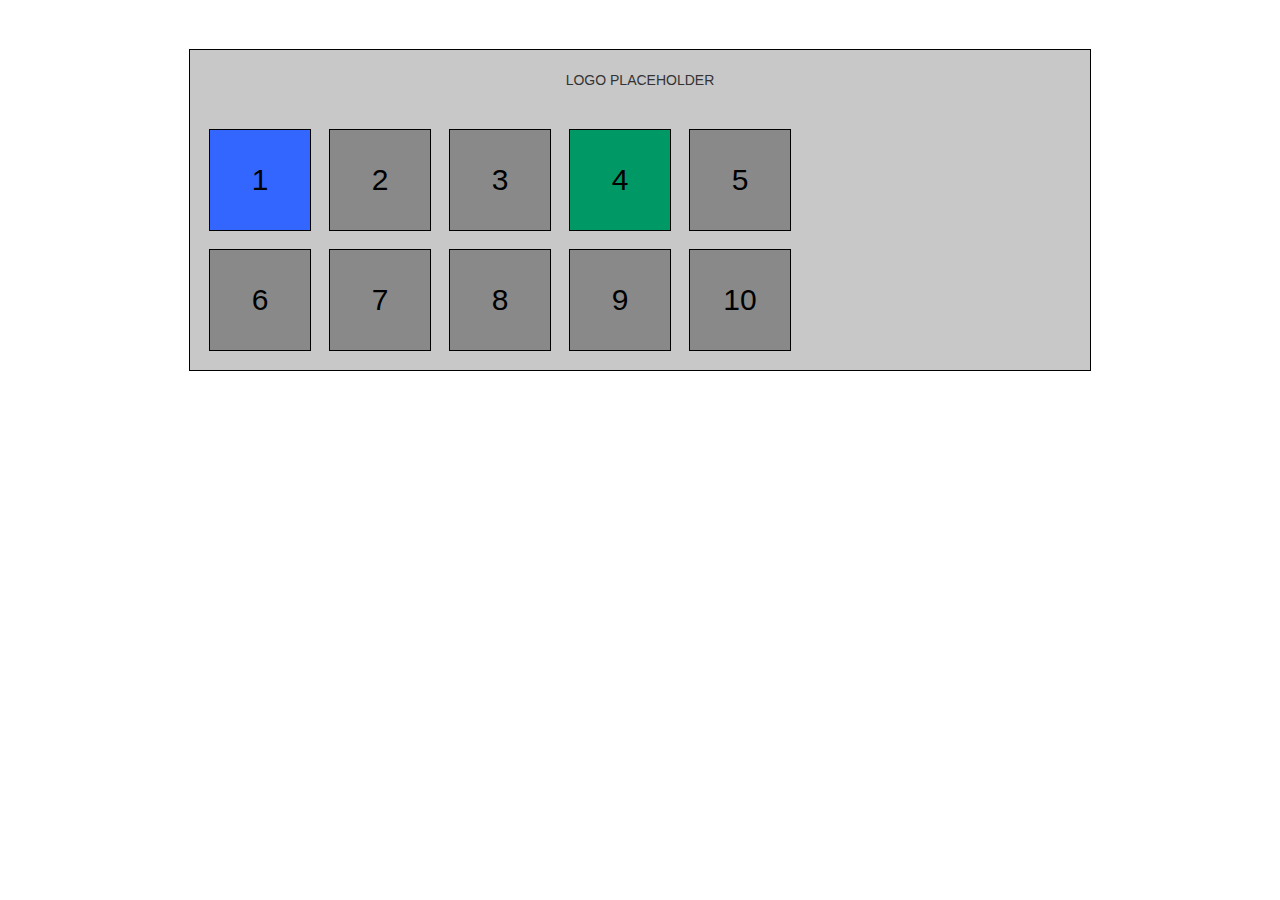
<file: tables.html>
﻿<!DOCTYPE html>
<html>
<head>
    <link href="css/kitchen-style.css" rel="stylesheet" />
    <link href="css/bootstrap-theme.css" rel="stylesheet" />
    <link href="css/bootstrap.min.css" rel="stylesheet" />
    <script src="js/jquery-1.11.3.min.js"></script>
    <script src="js/bootstrap.min.js"></script>
    <script src="js/table.js"></script>
    <title>Tables</title>
    <meta charset="utf-8" />
</head>
<body>
    <div id="container" class="outline">
        <div class="logo">
            <span>LOGO PLACEHOLDER</span>
        </div>
        <div class="tables-container">
            <div class="resto-tables">

            </div>
        </div>

        <!-- Modal -->
        <div class="modal fade" id="order-placed-modal" tabindex="-1" role="dialog" aria-labelledby="myModalLabel">
            <div class="modal-dialog" role="document">
                <div class="modal-content">
                    <div class="modal-header">
                        <button type="button" class="close" data-dismiss="modal" aria-label="Close"><span aria-hidden="true">&times;</span></button>
                        <h4 class="modal-title" id="myModalLabel">Orders</h4>
                    </div>
                    <div class="modal-body">
                        <ul class="orders-list list-group"></ul>
                    </div>
                    <div class="modal-footer">
                        <button type="button" class="btn btn-default" data-dismiss="modal">Back</button>
                        <button type="button" id="modal-save" class="btn btn-primary">Complete</button>
                    </div>
                </div>
            </div>
        </div>


    </div>
</body>
</html>
</file>
<file: css/kitchen-style.css>
/* @override 
  http://planetoftheweb.com/_/css/styles.css */

@import url("http://fonts.googleapis.com/css?family=Bree+Serif|Merriweather:400,300,700,900|Droid+Sans:400,700");

/* Reset Styles */

html, body, div, span, applet, object, iframe,
h1, h2, h3, h4, h5, h6, p, blockquote, pre,
a, abbr, acronym, address, big, cite, code,
del, dfn, em, img, ins, kbd, q, s, samp,
small, strike, strong, sub, sup, tt, var,
b, u, i, center,
dl, dt, dd, ol, ul, li,
fieldset, form, label, legend,
table, caption, tbody, tfoot, thead, tr, th, td,
article, aside, canvas, details, embed,
figure, figcaption, footer, header, hgroup,
menu, nav, output, ruby, section, summary,
time, mark, audio, video {
    margin: 0;
    padding: 0;
    border: 0;
    font: inherit;
    font-size: 100%;
    vertical-align: baseline;
}

#container {
    max-width: 900px;

    margin: auto;
    margin-top:50px;
    background-color: #c8c8c8;
}

.outline {
    outline: 1px solid #000000;
}

.logo {
    padding: 20px;
    text-align: center;
}

/*--------------------------------Table-CSS------------------------------------*/
.tables-container {
}

.resto-tables {
    padding: 20px;
    display: table-cell;
    position:relative;
    
}

    .resto-tables .breaker {
        padding-top: 20px;
    }

        .resto-tables .breaker:last-child {
            padding-top: 0;
        }

.resto-table {
    width: 100px;
    height: 100px;
    display: inline-block;
    background-color: #898989;
    color: #000000;
}

    .resto-table.order-placed {
        background-color: #009966;
        cursor: pointer;
    }

    .resto-table.service-reqd {
        background-color: #3366ff;
        cursor: pointer;
    }

    .resto-table.service-reqd, .resto-table.order-placed.service-reqd {
        background-color: #3366ff;
    }

    .resto-table .resto-table-content {
        text-align: center;
        position: relative;
        font-size: 30px;
        top: 50%;
        -webkit-transform: translateY(-50%);
        -moz-transform: translateY(-50%);
        -ms-transform: translateY(-50%);
        transform: translateY(-50%);
    }

    .resto-table + .resto-table {
        margin-left: 20px;
    }

    .resto-table .resto-table-content .resto-table-number {
        text-align: center;
    }

/*----------------order modal--------------------*/

#order-placed-modal .order-title {
    font-weight: bold;
}
</file>
